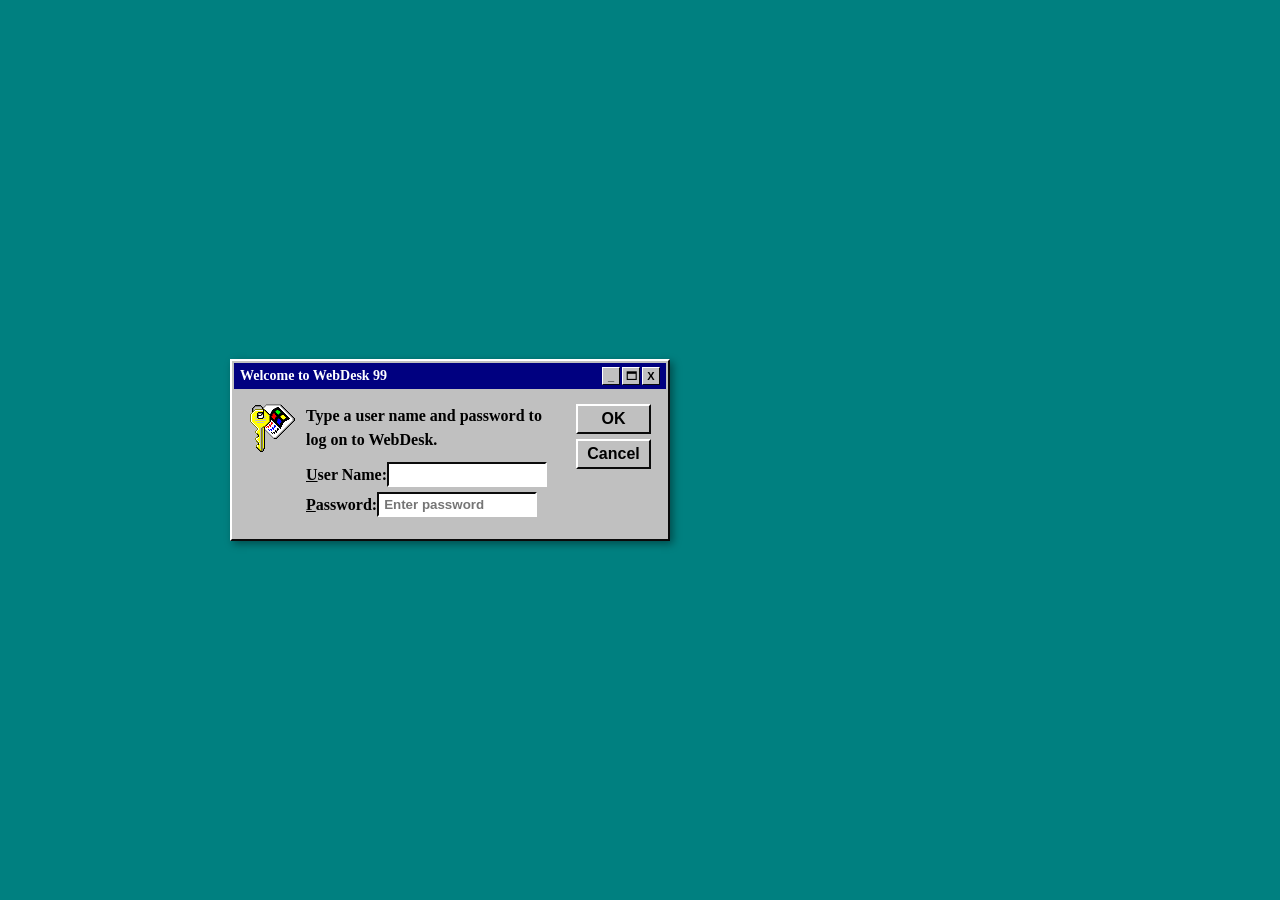
<file: retro-web-desktop/index.html>
<!DOCTYPE html>
<html lang="en">
<head>
    <meta charset="UTF-8">
    <meta name="viewport" content="width=device-width, initial-scale=1.0">
    <title>Retro Web Desktop</title>
    <link rel="stylesheet" href="loginpage.css">
</head>
<body>
    <!-- login page for to the desktop -->
    <main class="login-window">
        
        <div class="title">
            <span class="title-text">Welcome to WebDesk 99</span>
            <div class="controls">
                <button class="ctrl-btn">_</button>
                <button class="ctrl-btn">🗖</button>
                <button class="ctrl-btn">X</button>
            </div>
        </div>

        <div class="content">
            <div class="icon"><img src="key_win_alt.png" alt="Icon"></div>
            <form class="login-page">
                <p>Type a user name and password to log on to WebDesk.</p>
                
                <div class="input">
                    <label for="username"><u>U</u>ser Name:</label>
                    <input type="text" id="username" value="">
                </div>
                <div class="input">
                    <label for="password"><u>P</u>assword:</label>
                    <input type="password" id="password" placeholder="Enter password">
                </div>
                <p class="errtext" id="loginError">Incorrect password! Default: 1234</p>
            </form>
            <div class="lgn-btns">
                    <button class="btn" onclick="Login()">OK</button>
                    <button class="btn" onclick="clearForm()">Cancel</button>
                </div>
        </div>

    </main>
    <script src="users.js"></script>
    <script src="loginpage.js"></script>
</body>
</html>
</file>
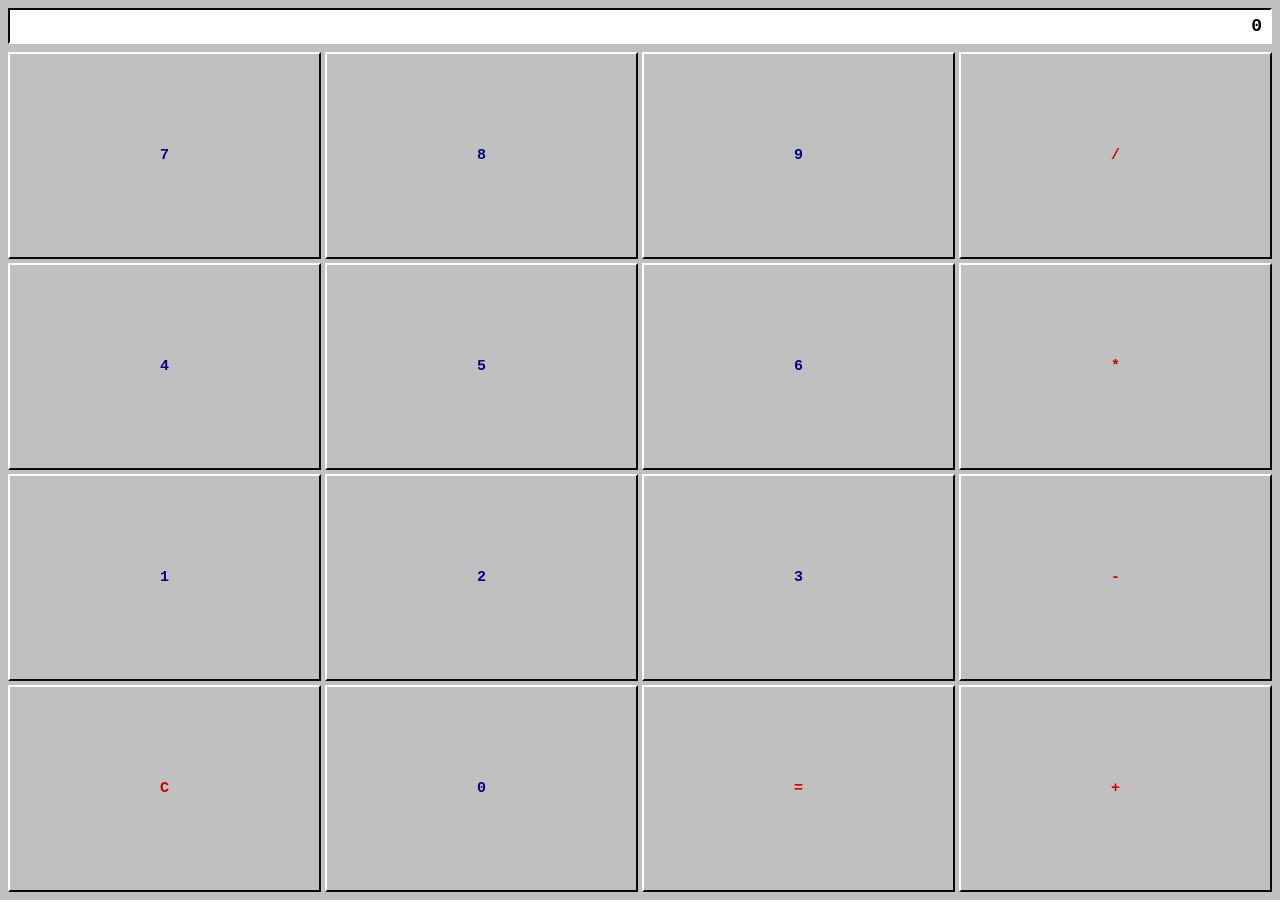
<file: retro-web-desktop/calculator.html>
<!DOCTYPE html>
<html lang="en">
<head>
    <meta charset="UTF-8">
    <meta name="viewport" content="width=device-width, initial-scale=1.0">
    <title>Calculator</title>
    <link rel="stylesheet" href="calculator.css">
</head>
<body>

    <div class="calc-container">
        <input type="text" id="display" value="0" readonly>

        <div class="button-grid">
            <button class="calc-btn" onclick="pressNumber('7')">7</button>
            <button class="calc-btn" onclick="pressNumber('8')">8</button>
            <button class="calc-btn" onclick="pressNumber('9')">9</button>
            <button class="calc-btn op-btn" onclick="pressOperator('/')">/</button>

            <button class="calc-btn" onclick="pressNumber('4')">4</button>
            <button class="calc-btn" onclick="pressNumber('5')">5</button>
            <button class="calc-btn" onclick="pressNumber('6')">6</button>
            <button class="calc-btn op-btn" onclick="pressOperator('*')">*</button>

            <button class="calc-btn" onclick="pressNumber('1')">1</button>
            <button class="calc-btn" onclick="pressNumber('2')">2</button>
            <button class="calc-btn" onclick="pressNumber('3')">3</button>
            <button class="calc-btn op-btn" onclick="pressOperator('-')">-</button>

            <button class="calc-btn clear-btn" onclick="clearCalc()">C</button>
            <button class="calc-btn" onclick="pressNumber('0')">0</button>
            <button class="calc-btn eq-btn" onclick="calculateResult()">=</button>
            <button class="calc-btn op-btn" onclick="pressOperator('+')">+</button>
        </div>
    </div>

    <script src="calculator.js"></script>
</body>
</html>
</file>
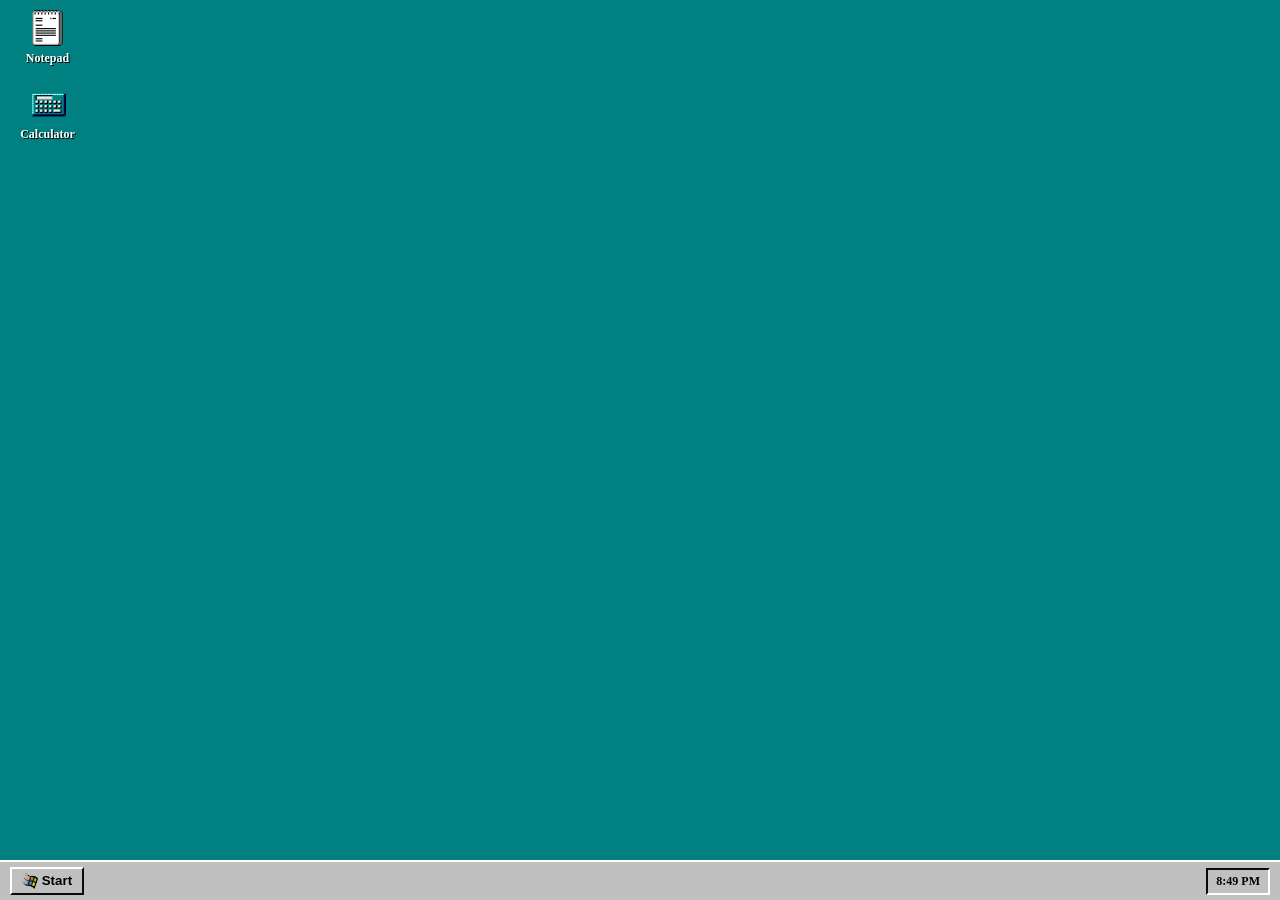
<file: retro-web-desktop/desktop.html>
<!DOCTYPE html>
<html lang="en">
<head>
    <meta charset="UTF-8">
    <meta name="viewport" content="width=device-width, initial-scale=1.0">
    <title>Retro Web Desktop</title>
    <link rel="stylesheet" href="style.css">
</head>
<body>
    <main class="desktop-window" id="desktop">
        <div class="icon-tray">
            <div class="icon" onclick="spawnApp('Notepad', 'notepad.html', 'notepad_file-1.png')">
                <img class="icon-img" src="notepad_file-1.png" alt="Notepad Icon">
                <span>Notepad</span>
            </div>
            <div class="icon" onclick="spawnApp('Calculator', 'calculator.html', 'calculator-0.png')">
                <img class="icon-img" src="calculator-0.png" alt="Calculator Icon">
                <span>Calculator</span>
            </div>
        </div>

        <div class="startmenu" id="start">
            <div class="user" id="userbanner">
                <img src="user.png" alt="User" class="menu-icon">
                <span id="userNameText">???</span>
            </div>
            <button class="menu-item" onclick="spawnApp('Notepad', 'notepad.html', 'icons/notepad.png')">
                <img src="notepad_file-1.png" alt="" class="menu-icon"> Notepad
            </button>
            <button class="menu-item" onclick="spawnApp('Calculator', 'calculator.html', 'icons/calculator.png')">
                <img src="calculator-0.png" alt="" class="menu-icon"> Calculator
            </button>
            <hr class="menu-divider">
            <button class="menu-item" onclick="logoutUser()">
                <img src="shut_down.png" alt="" class="menu-icon"> Log Off...
            </button>

        </div>
    </main>

    <footer class="taskbar">
        <button class="start-btn" id="startBtn">
            <img src="Windows_Logo.webp" alt="" class="start-icon"> Start
        </button>
        
        <div class="systray" id="clock">12:00 PM</div>
    </footer>
    
    <script src="desktop.js"></script>
</body>
</html>
</file>
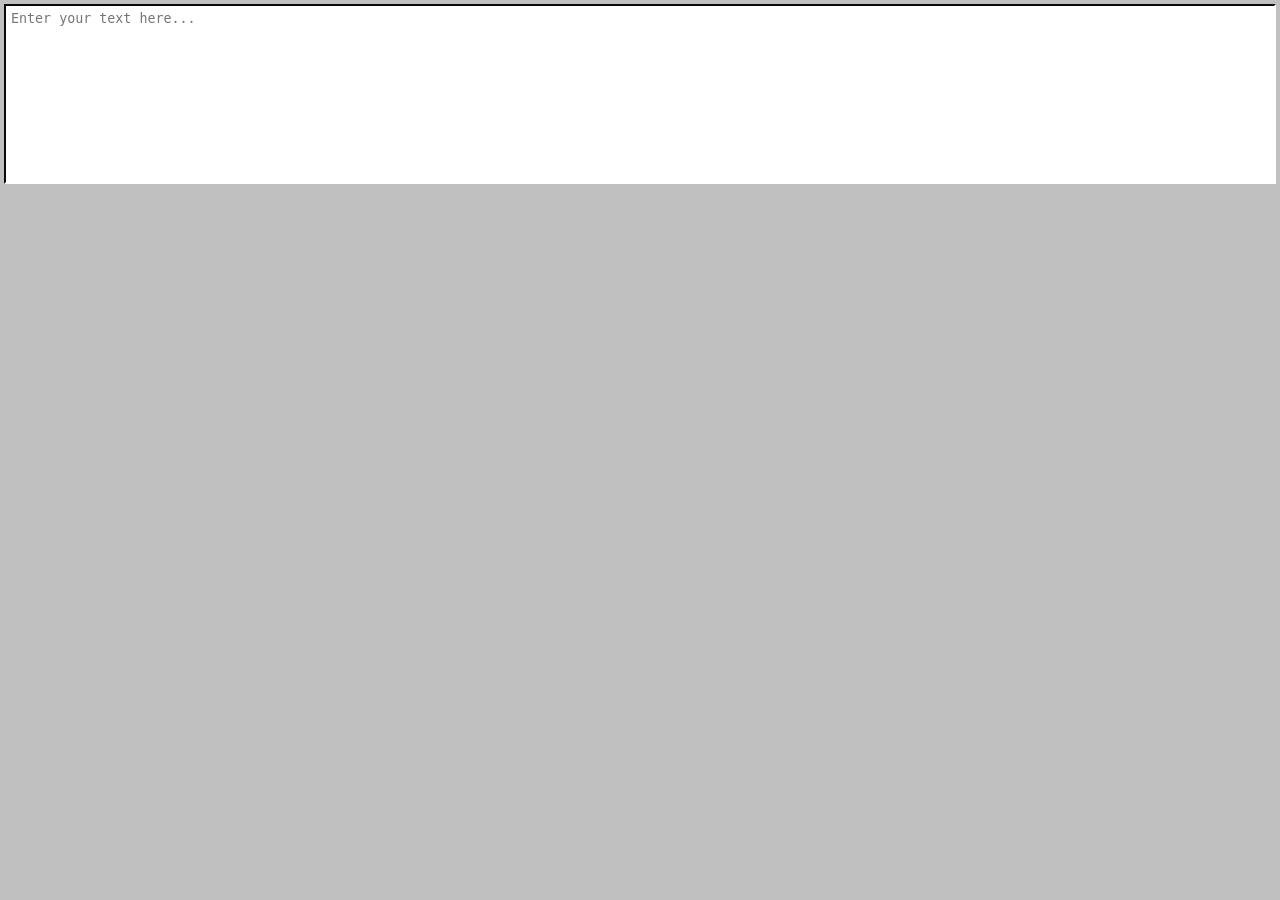
<file: retro-web-desktop/notepad.html>
<!DOCTYPE html>
<html lang="en">
<head>
    <meta charset="UTF-8">
    <meta name="viewport" content="width=device-width, initial-scale=1.0">
    <title>Document</title>
    <link rel="stylesheet" href="notepad.css">
</head>
<body>
    <textarea placeholder="Enter your text here..."></textarea>
</body>
</html>
</file>
<file: retro-web-desktop/loginpage.css>
*{
  box-sizing: border-box;
  padding: 0;
  margin: 0; 
  font-weight: bold;
  color: #000000;
}

body{
  background-color: #008080;
  width: 100vh;
  height: 100vh;
  display: flex;
  align-items: center;
  justify-content: center;
}

.login-window {
    width: 440px;
    background-color: #c0c0c0;
    border: 2px solid;
    border-color: #ffffff #0a0a0a #0a0a0a #ffffff;
    padding: 2px;
    box-shadow: 3px 3px 8px rgba(0, 0, 0, 0.4);
}

.title {
    background: #000080;
    padding: 4px 6px;
    display: flex;
    justify-content: space-between;
    align-items: center;
}

.title-text {
    font-size: 14px;
    color: #ffffff;
}

.controls {
    display: flex;
    gap: 2px;
}

.ctrl-btn {
    background-color: #c0c0c0;
    border: 1px solid;
    border-color: #ffffff #0a0a0a #0a0a0a #ffffff;
    font-size: 11px;
    width: 18px;
    height: 18px;
    cursor: pointer;
    display: flex;
    align-items: center;
    justify-content: center;
    color: #000000;
}
.ctrl-btn:active {
border-color: #0a0a0a #ffffff #ffffff #0a0a0a;
}


.content{
    padding: 15px;
    display: flex;
    align-items: flex-start;
    gap: 15px;
}
.icon{
    width: 42px;
    height: 42px;
}
.login-page{
    flex-grow: 1;
    font-size: 16px;
}
.login-page p{
    margin-bottom: 10px;
    line-height: 1.5;
}

.input{
    display: flex;
    flex-direction: space-between;
    align-items: center;
    margin-bottom: 5px;
}
.input input{
    width: 160px;
    padding: 3px 5px;
    background-color: #ffffff;
    border: 2px solid;
    border-color: #0a0a0a #ffffff #ffffff #0a0a0a;
}

.errtext {
    color: #cc0000;
    display: none;
    margin-top: 8px;
    margin-bottom: 0;
}


.lgn-btns{
    display: flex;
    flex-direction: column;
    gap: 5px;
}

.btn {
    background-color: #c0c0c0;
    border: 2px solid;
    border-color: #ffffff #0a0a0a #0a0a0a #ffffff;
    padding: 4px;
    font-size: 16px;
    width: 75px;
    cursor: pointer;
    display: flex;
    align-items: center;
    justify-content: center;
    color: #000000;
}

.btn:active {
    border-color: #0a0a0a #ffffff #ffffff #0a0a0a;
}
</file>
<file: retro-web-desktop/calculator.css>
* {
    box-sizing: border-box;
    margin: 0;
    padding: 0;
    font-family: 'Courier New', Courier, monospace;
    font-weight: bold;
}

body {
    background-color: #c0c0c0;
    padding: 8px;
    height: 100vh;
    display: flex;
    flex-direction: column;
}

.calc-container {
    display: flex;
    flex-direction: column;
    height: 100%;
    gap: 8px;
}


#display {
    width: 100%;
    height: 36px;
    background-color: #ffffff;
    color: #000000;
    border: 2px solid;
    border-color: #0a0a0a #ffffff #ffffff #0a0a0a;
    text-align: right;
    padding: 4px 8px;
    font-size: 18px;
    outline: none;
}


.button-grid {
    display: grid;
    grid-template-columns: repeat(4, 1fr);
    gap: 4px;
    flex-grow: 1;
}

.calc-btn {
    background-color: #c0c0c0;
    color: #000080; 
    border: 2px solid;
    border-color: #ffffff #0a0a0a #0a0a0a #ffffff;
    font-size: 15px;
    cursor: pointer;
}

.calc-btn:active {
    border-color: #0a0a0a #ffffff #ffffff #0a0a0a;
}

.op-btn, .clear-btn, .eq-btn {
    color: #cc0000;
}
</file>
<file: retro-web-desktop/style.css>
*{
  box-sizing: border-box;
  padding: 0;
  margin: 0; 
  font-weight: bold;
  color: #000000;
}

/* desktop setup */

.desktop-window {
    width: 100vw;
    height: calc(100vh - 40px);
    background-color: #008080;
    position: relative;
    overflow: hidden;
}

.icon-tray {
    padding: 10px;
    display: flex;
    flex-wrap: wrap;
    flex-direction: column;
    gap: 20px;    
}

.icon{
    width: 75px;
    text-align: center;
    cursor: pointer;
    font-size: 12px;
    user-select: none;
}

.icon span {
    color: #ffffff;
    text-shadow: 1px 1px #000000;
}

.icon-img {
    width: 36px;
    height: 36px;
    margin: 0 auto 5px;
    display: block;
}

/* app setup */
.window{
    position: absolute;
    width: 440px;
    background-color: #c0c0c0;
    border: 2px solid;
    border-color: #ffffff #0a0a0a #0a0a0a #ffffff;
    padding: 2px;
    display: flex;
    flex-direction: column;
    box-shadow: 3px 3px 8px rgba(0, 0, 0, 0.4);
    user-select: none;
}

.title {
    background: #000080;
    padding: 4px 6px;
    display: flex;
    justify-content: space-between;
    align-items: center;
}

.title-left {
    display: flex;
    align-items: center;
    gap: 6px;
}

.title-icon {
    height: 16px;
    width: 16px;
    vertical-align: middle;
}

.title-text {
    font-size: 14px;
    color: #ffffff;
}

.controls {
    display: flex;
    gap: 2px;
}

.ctrl-btn {
    background-color: #c0c0c0;
    border: 1px solid;
    border-color: #ffffff #0a0a0a #0a0a0a #ffffff;
    font-size: 11px;
    width: 18px;
    height: 18px;
    cursor: pointer;
    display: flex;
    align-items: center;
    justify-content: center;
    color: #000000;
}

.ctrl-btn:active {
    border-color: #0a0a0a #ffffff #ffffff #0a0a0a;
}

.content {
    padding: 2px;
    display: flex;
}

iframe {
    width: 100%;
    height: 220px;
    border: none;
    background-color: #c0c0c0;
}

/* start menu */

.startmenu {
    position: absolute;
    bottom: 40px;
    left: 2px;
    width: 180px;
    background-color: #c0c0c0;
    border: 2px solid;
    border-color: #ffffff #0a0a0a #0a0a0a #ffffff;
    display: none;
    flex-direction: column;
    z-index: 9999999;
}

.user {
    background-color: #808080;
    color: #ffffff;
    padding: 6px 10px;
    font-size: 12px;
    border-bottom: 1px solid #ffffff;
    display: flex;
    align-items: center;
}
.user span {
    font-size: 13px;
}
.menu-item {
    padding: 8px 12px;
    cursor: pointer;
    text-align: left;
    background: none;
    border: none;
    width: 100%;
    font-size: 13px;
    display: flex;
    align-items: center;
}

.menu-item:hover {
    background-color: #000080;
    color: #ffffff;
}

.menu-divider {
    border: 1px inset #ffffff;
    margin: 2px 0;
}


/* taskbar */

.taskbar {
    width: 100vw;
    height: 40px;
    background-color: #c0c0c0;
    border-top: 2px solid #ffffff;
    display: flex;
    align-items: center;
    justify-content: space-between;
    padding: 0 10px;
    position: fixed;
    bottom: 0;
    z-index: 999;
}

.start-btn {
    padding: 4px 10px;
    background-color: #c0c0c0;
    border: 2px solid;
    border-color: #ffffff #0a0a0a #0a0a0a #ffffff;
    cursor: pointer;
}

.start-btn:active {
    border-color: #0a0a0a #ffffff #ffffff #0a0a0a;
}

.start-icon {
    height: 16px;
    width: 16px;
    vertical-align: middle;
}

.systray {
    border: 2px solid;
    border-color: #0a0a0a #ffffff #ffffff #0a0a0a;
    padding: 4px 8px;
    font-size: 12px;
}
</file>
<file: retro-web-desktop/notepad.css>
body { 
    margin: 0; 
    padding: 4px; 
    background: #c0c0c0; 
}
textarea { 
    width: 100%; 
    height: 180px; 
    box-sizing: border-box;
    border: 2px solid; 
    border-color: #0a0a0a #fff #fff #0a0a0a;
    font-family: monospace; 
    padding: 5px; 
    outline: none; 
    resize: none;
}
</file>
